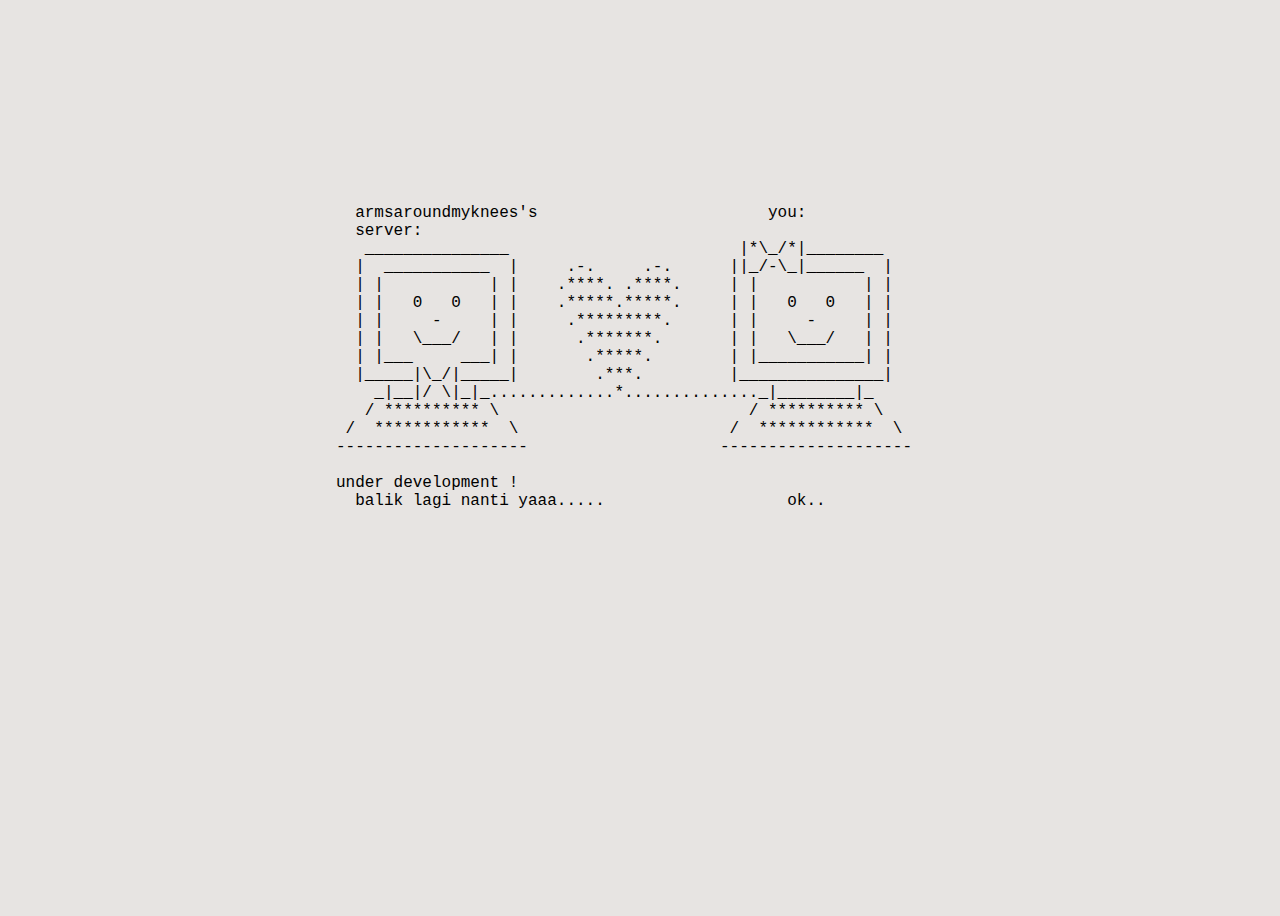
<file: index.html>
<!DOCTYPE html>
<html lang="en">
<head>
    <meta charset="UTF-8">
    <meta name="viewport" content="width=device-width, initial-scale=1.0">
    <title>armsaroundmyknees</title>
    <style>
/*
* Prefixed by https://autoprefixer.github.io
* PostCSS: v8.4.14,
* Autoprefixer: v10.4.7
* Browsers: last 4 version
*/


:root {
    --accent-color: #5aada6;
  }


* {
    overflow: hidden;
}

@import url('https://fonts.googleapis.com/css2?family=Fragment+Mono&display=swap');

::-moz-selection { /* Code for Firefox */
    color: white;
    background: var(--accent-color);
  }
  
  ::selection {
    color: white;
    background: var(--accent-color);
  }  

body {

    background-color: #e7e4e2;
    height: 100dvh;
   
    
}

pre {
    font-family: 'Fragment Mono', monospace;
    font-size: 0.60em;
}

div {
    display: -webkit-box;
    display: -ms-flexbox;
    display: flex;
    -webkit-box-pack: center;
        -ms-flex-pack: center;
            justify-content: center;
    height: 40%;
    width: 100dvw;
    padding:2%;
    margin-top: 20vh;

}

pre:hover {
    color: var(--accent-color)
}


@media screen and (min-width: 768px) {
    div { padding: unset; }

    pre { font-size:1em;}
}
    </style>
</head>
<body>
    <div>
    <pre>
    armsaroundmyknees's                        you:
    server:
     _______________                        |*\_/*|________        
    |  ___________  |     .-.     .-.      ||_/-\_|______  |      
    | |           | |    .****. .****.     | |           | |      
    | |   0   0   | |    .*****.*****.     | |   0   0   | |      
    | |     -     | |     .*********.      | |     -     | |      
    | |   \___/   | |      .*******.       | |   \___/   | |      
    | |___     ___| |       .*****.        | |___________| |      
    |_____|\_/|_____|        .***.         |_______________|        
      _|__|/ \|_|_.............*.............._|________|_      
     / ********** \                          / ********** \        
   /  ************  \                      /  ************  \        
  --------------------                    --------------------     
                                                    
  under development !
    balik lagi nanti yaaa.....                   ok..
    </pre>
</div>
</body>
</html>
</file>
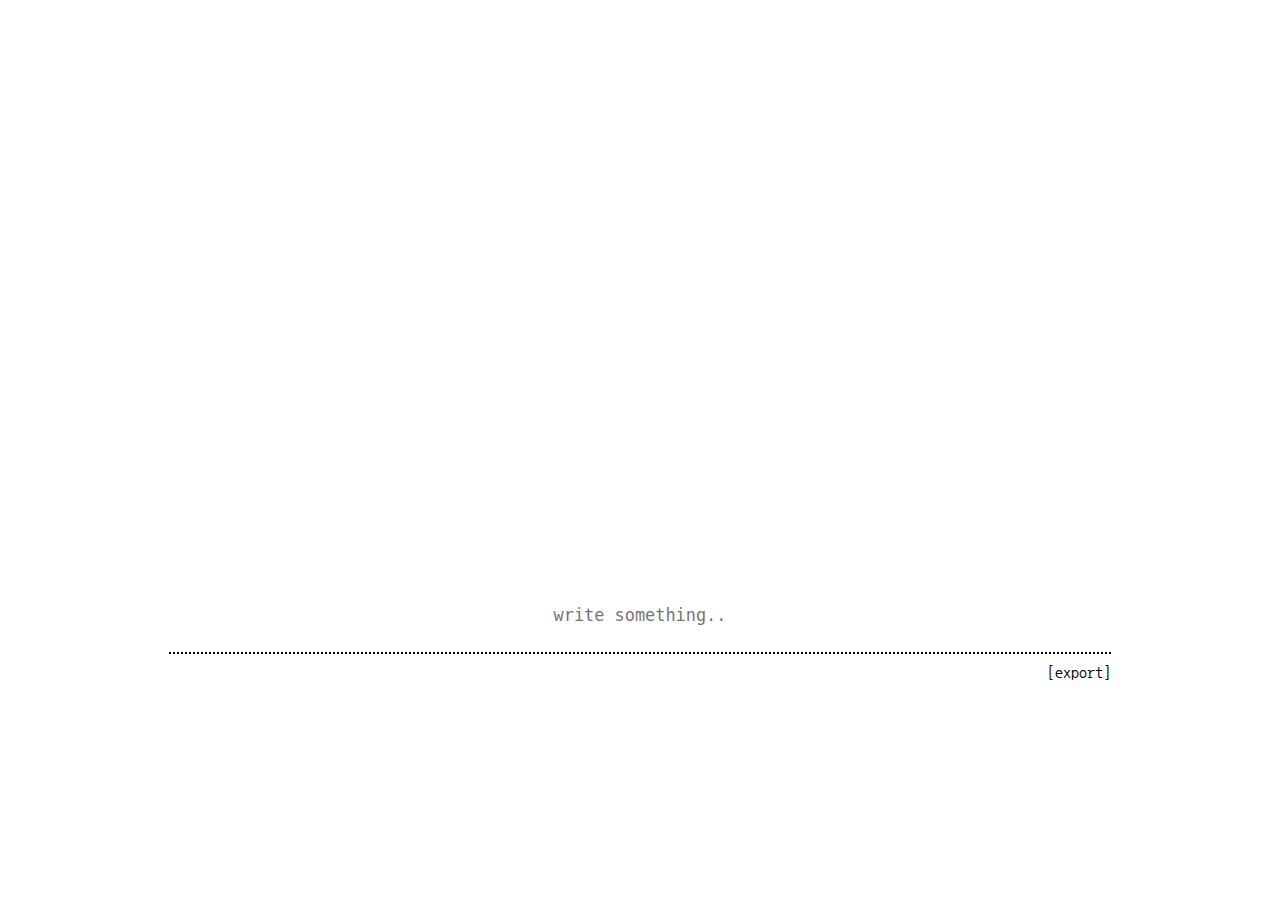
<file: rtype/index.html>
<!DOCTYPE html>
<html lang="en">
<head>
    <meta charset="UTF-8">
    <meta name="viewport" content="width=device-width, initial-scale=1.0">
    <title>ransomtype</title>
    <style>
      /*
* Prefixed by https://autoprefixer.github.io
* PostCSS: v8.4.14,
* Autoprefixer: v10.4.7
* Browsers: last 4 version
*/

  @import url('https://fonts.googleapis.com/css2?family=Abril+Fatface&family=Nanum+Gothic+Coding:wght@400;700&family=Pacifico&family=Ultra&display=swap');

body {
    font-family: 'Nanum Gothic Coding', monospace;
}

* {
-webkit-box-sizing: border-box;
        box-sizing: border-box;
margin: 0;
padding: 0;
-webkit-transition: 300ms cubic-bezier(0.19, 1, 0.22, 1) all;
-o-transition: 300ms cubic-bezier(0.19, 1, 0.22, 1) all;
transition: 300ms cubic-bezier(0.19, 1, 0.22, 1) all; }

a, a:link, a:visited {
    color:black;
    text-decoration: none;
}
a:active, a:hover {
    text-decoration: underline;
}

.container {
    width: 100dvw;
    height: 100dvh;
    /* border: 1px solid black; */
    display: -webkit-box;
    display: -ms-flexbox;
    display: flex;
    -ms-flex-wrap: nowrap;
        flex-wrap: nowrap;
    -webkit-box-orient: vertical;
    -webkit-box-direction: normal;
        -ms-flex-direction: column;
            flex-direction: column;
    margin: auto;
    padding: 10dvh 4vw;
    gap: 1dvh;
    -webkit-box-align: center;
        -ms-flex-align: center;
            align-items: center;
    -ms-flex-line-pack: center;
        align-content: center;

}

.typography {
    width: 100%;
    min-height: 50%;
    display: -webkit-box;
    display: -ms-flexbox;
    display: flex;
    overflow:hidden;
    font-size:1em;
    -webkit-box-align: center;
        -ms-flex-align: center;
            align-items: center;
    -webkit-box-pack: center;
        -ms-flex-pack: center;
            justify-content: center;
    /* border: 1px solid green; */
    white-space: pre-wrap;
    text-align: center;
    /* word-wrap: break-word; */
    -webkit-box-flex: 1;
        -ms-flex: 1 0 auto;
            flex: 1 0 auto;
}

.typography div {
    letter-spacing: .1em;
    word-spacing: .4em;
    line-height: 1.9em;
    /* white-space:pre-wrap; */
    max-width: 50ch;
}

.typography div span {
    
    display: inline-block;
}

.noFonts {
    font-size:2em;
}

.type {
    padding: 10%;
    width: 100%;
    min-height: 10%;
    height: auto;
    text-align: right;
    -webkit-box-flex: 1;
        -ms-flex: 1 0 auto;
            flex: 1 0 auto;
    display: -webkit-box;
    display: -ms-flexbox;
    display: flex;
    -ms-flex-wrap: nowrap;
        flex-wrap: nowrap;
    -webkit-box-orient: vertical;
    -webkit-box-direction: normal;
        -ms-flex-direction: column;
            flex-direction: column;
}


#ransom-it {
    width: 100%;
    min-height: 10%;
    border: 0;
    resize: none;
    font-size: 1.3em;
    padding: 3%;
    border-bottom: 2px dotted black;
    /* background-color: green; */
    margin-bottom: 10px;
    color:#333;
    text-align: center;
}

#ransom-it:focus {
    outline:none !important;
}g
    </style>
</head>
<body>
    <div class="container">
        <div class="typography"><p></p></div>
        <form class="type" autocomplete="off">
                <textarea placeholder="write something.." id="ransom-it" name="ransom-it" rows="1" maxlength="100"></textarea>
                <a id="export" href="">[export]</a>
            </form>
    </div>
</body>
<script type="text/javascript" src="html2canvas.min.js"></script>
<script>
    let fontsList = [
  "Abril Fatface",
  "Nanum Gothic Coding",
  "monospace",
  "sans-serif",
  "sans-serif",
  "system-ui",
  "Pacifico",
  "monospace",
  "Ultra",
  "cursive",
  "system-ui",
  "fantasy"
];

function crazyRandomFont() {
  let fontWeightList = ["bold", "normal", "normal", "normal", "normal"];
  let fontStyleList = ["normal", "oblique", "normal", "normal"];
  let fontSizeList = ["2em", "1.4em", "1.9em", "1.4em"];
  let fontRotationList = ["-30deg", "0deg", "2deg", "5deg", "-4deg", "10deg", "0", "0", "0", "0", "0", "0"];
  //
  randomFonts = Math.floor(Math.random() * (fontsList.length - 1));
  randomWeight = Math.floor(Math.random() * 3);
  randomStyle = Math.floor(Math.random() * 4);
  randomSize = Math.floor(Math.random() * 3);

  //
  return `font-family:${fontsList[randomFonts]}; font-weight:${fontWeightList[randomWeight]};  font-style:${fontStyleList[randomStyle]}; font-size:${fontSizeList[randomSize]}; transform: rotate(${fontRotationList[randomFonts]});`;
}

document.getElementById("ransom-it").addEventListener("input", (e) => {
    if (e.target.value) {


        let splitedChar = e.target.value
      .split("")
      .map((v) =>
        Math.round(Math.random()) ? v.toUpperCase() : v.toLowerCase()
      );

    let charToSpan = splitedChar
      .map((character) => {

        if (character === "\n") {
            return `<br/>`

        } else {
        return `<span style="${crazyRandomFont()}">${character}</span>`;
        }
      })
      .join("");


      document.querySelector(".typography").classList.add("noFonts")
      document.querySelector(".typography").innerHTML = `<div>${charToSpan}</div>`


    } else {
        document.querySelector(".typography").classList.remove("noFonts")
        document.querySelector(".typography").innerHTML =  `
feel free to write your thoughts /
your vents /
love letter / hate letter /
your favorite things /
anything!
        


@armsaroundmyknees`
    }
});


const tx = document.getElementsByTagName("textarea");
for (let i = 0; i < tx.length; i++) {
  tx[i].setAttribute("style", "height:" + (tx[i].scrollHeight) + "px;overflow-y:hidden;");
  tx[i].addEventListener("input", OnInput, false);
}

function OnInput() {
  this.style.height = 'auto';
  this.style.height = (this.scrollHeight) + "px";
}


// oninput = (event) => {};


document.getElementById("export").addEventListener("click", function(e) {
    e.preventDefault()

    // console.log(this)

    if (tx[0].value) {
        
    html2canvas(document.querySelector(".typography")).then(canvas => {

let a = document.createElement("a"); //Create <a>
a.href = canvas.toDataURL(); //Image Base64 Goes here
a.download = `exported_${tx[0].value.slice(0,5)}.png`; //File name Here
a.click(); //Downloaded file


        
    // console.log(canvas.toDataURL())
});

} else {
        alert("you cant export when input is ewmpty")
    }
})

</script>

</html>
</file>
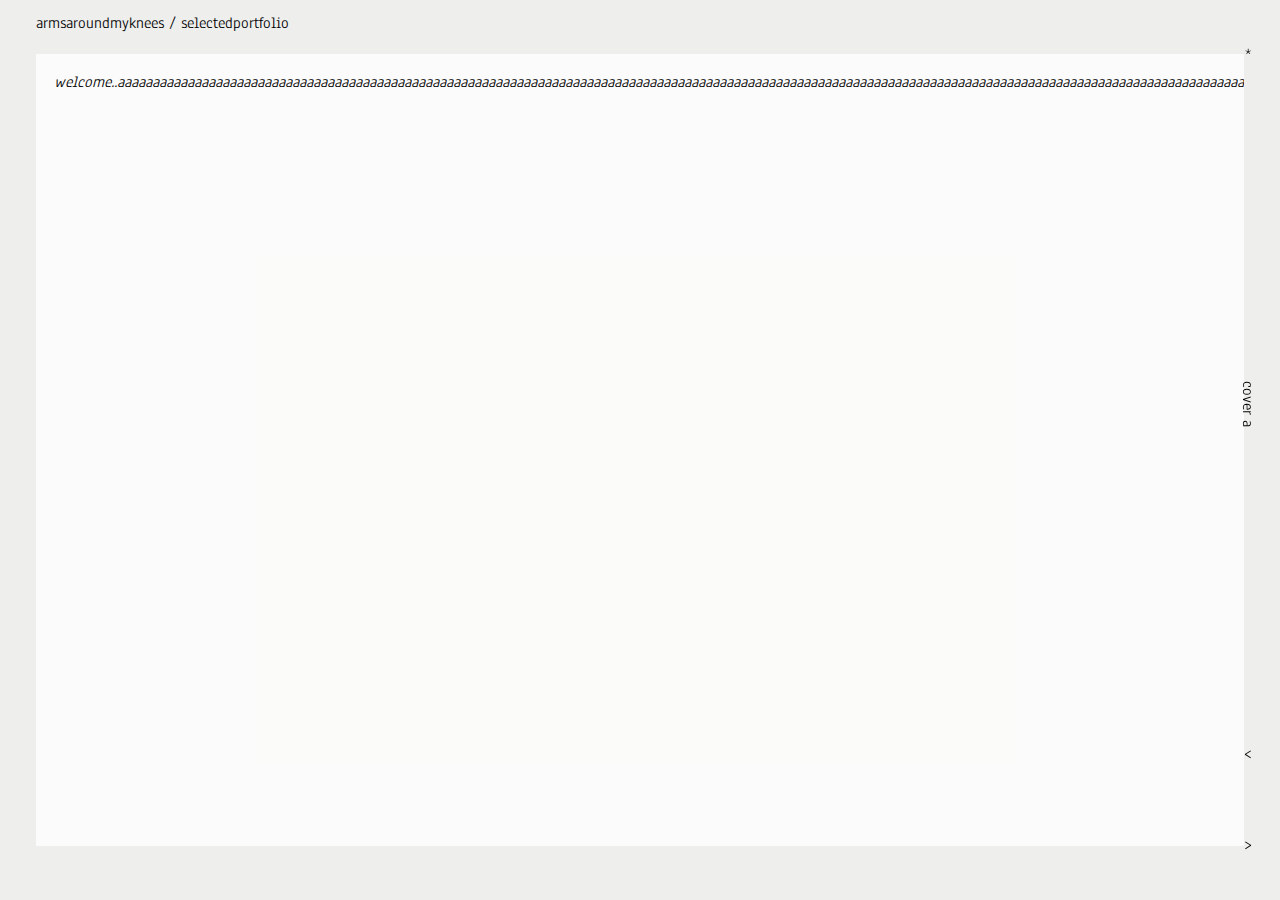
<file: selectedportfolio/index.html>
<!DOCTYPE html>
<html lang="en">


<head>
    <meta charset="UTF-8">
    <meta name="viewport" content="width=device-width, initial-scale=1, maximum-scale=1">
    <title>etosatrio - selected portfolio</title>
    <link rel="stylesheet" href="ui/frontend_ui.css">
    <style>@import url('https://fonts.googleapis.com/css2?family=Anaheim&display=swap');</style>
</head>


<body>
    <div class="layout-container">
        <nav class="header">armsaroundmyknees / selectedportfolio </nav>
        <main class="contents">
            <!-- <div class="content-wrap" id="content1">
                <div class="content-A">a 1</div>
                <div class="content-B">b 2</div>
            </div>
            <div class="content-wrap" id="content2">
                <div class="content-A single-content">a 2</div>
            </div>
            <div class="content-wrap" id="content3"> -->
            </main>
    </div>

    <div class="buttons-container">
        <div class="button-all">*</div>
        <div class="button-title"><span>title</span></div>
        <div class="button-prev"><</div>
        <div class="button-next">></div>
    </div>

    <!-- <div class="allpages-close-menu"></div>
    <div class="allpages-menu-container"> -->

    <script type="text/javascript" src="ui/frontend_ui.js"></script>



</body>
</html>
</file>
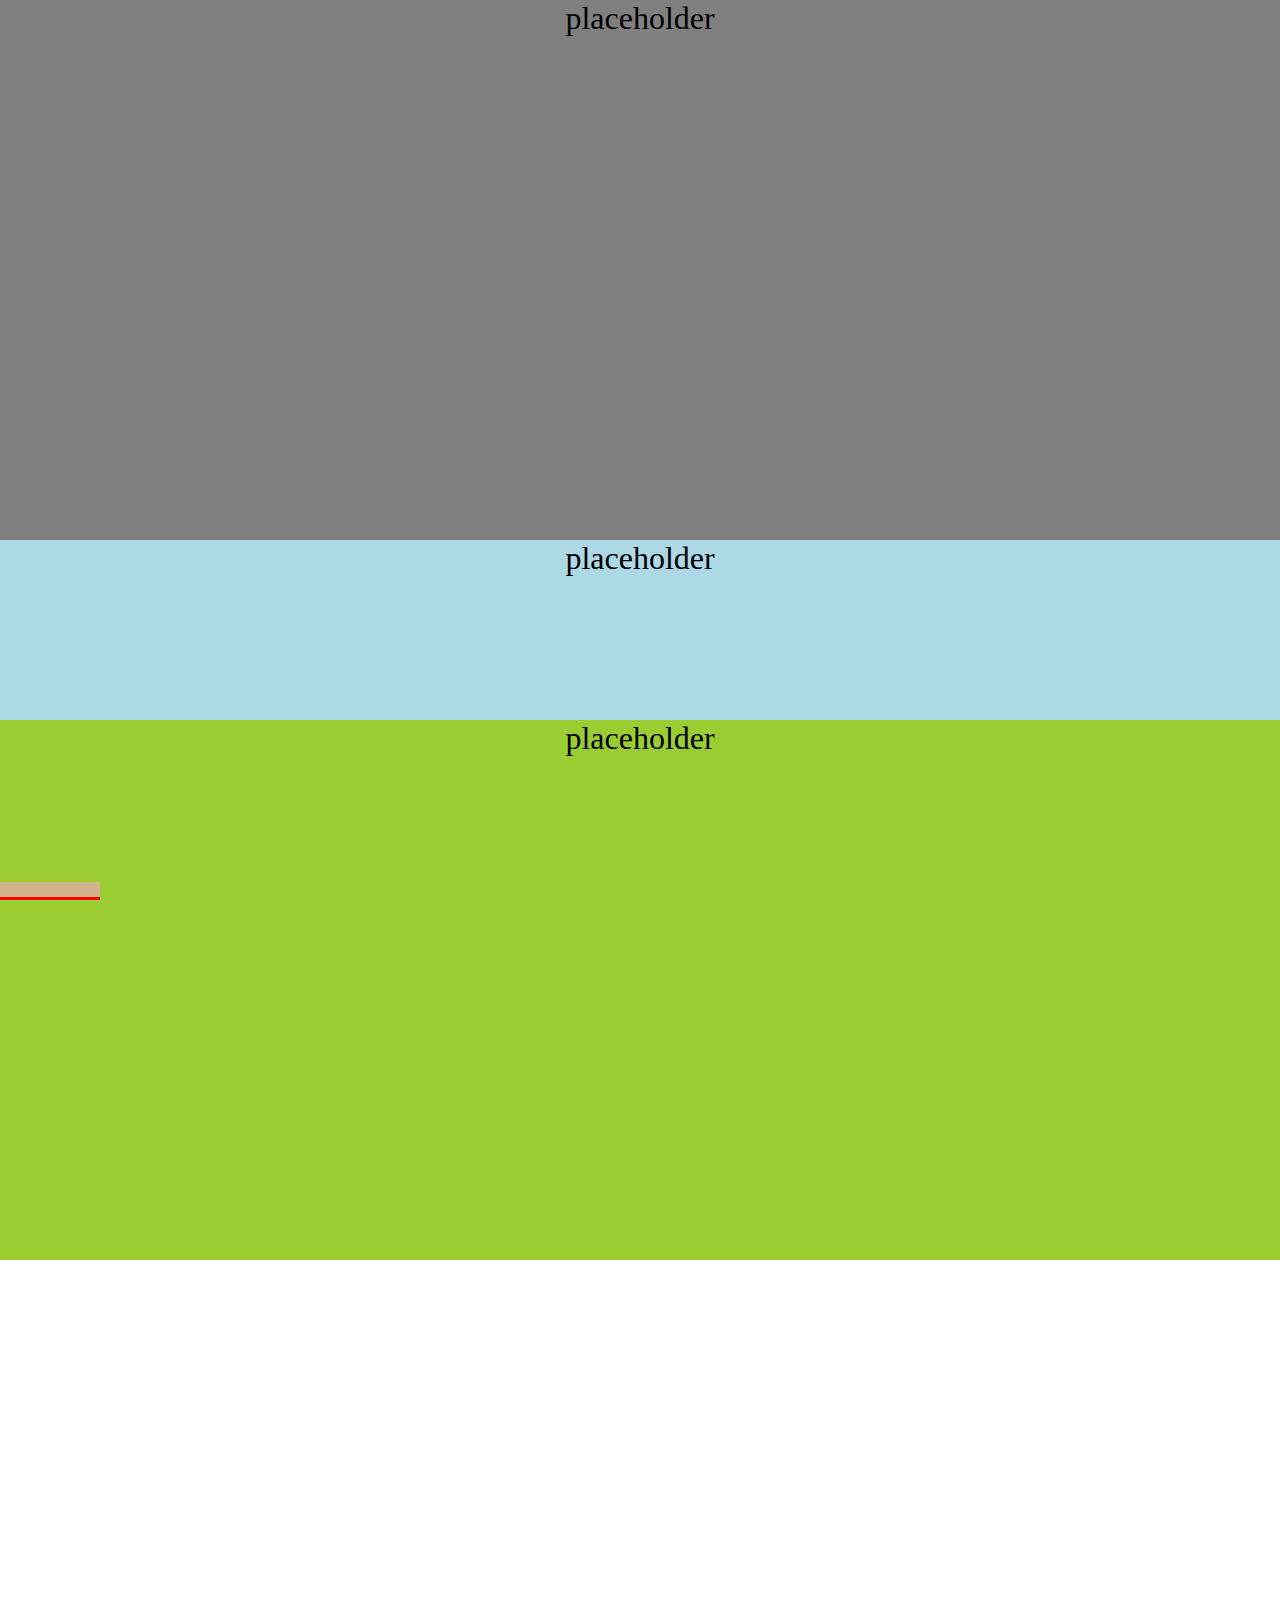
<file: selectedportfolio/test.html>
<!DOCTYPE html>
<html lang="en">
<head>
    <meta charset="UTF-8">
    <meta name="viewport" content="width=device-width, initial-scale=1.0">
    <title>Document</title>
    <link rel="stylesheet" href="test.css">
</head>
<body>
    <div class="floating"></div>
    <div class="wrapper">
    <section class="satu">placeholder</section>
    <section class="dua">
        <!-- <section class="dua-1"></div> -->
            placeholder
    </section>
    <section class="tiga">placeholder</section>

    <h1 class="log"></h1>
</div>
    <script src="test.js"></script>
</body>
</html>
</file>
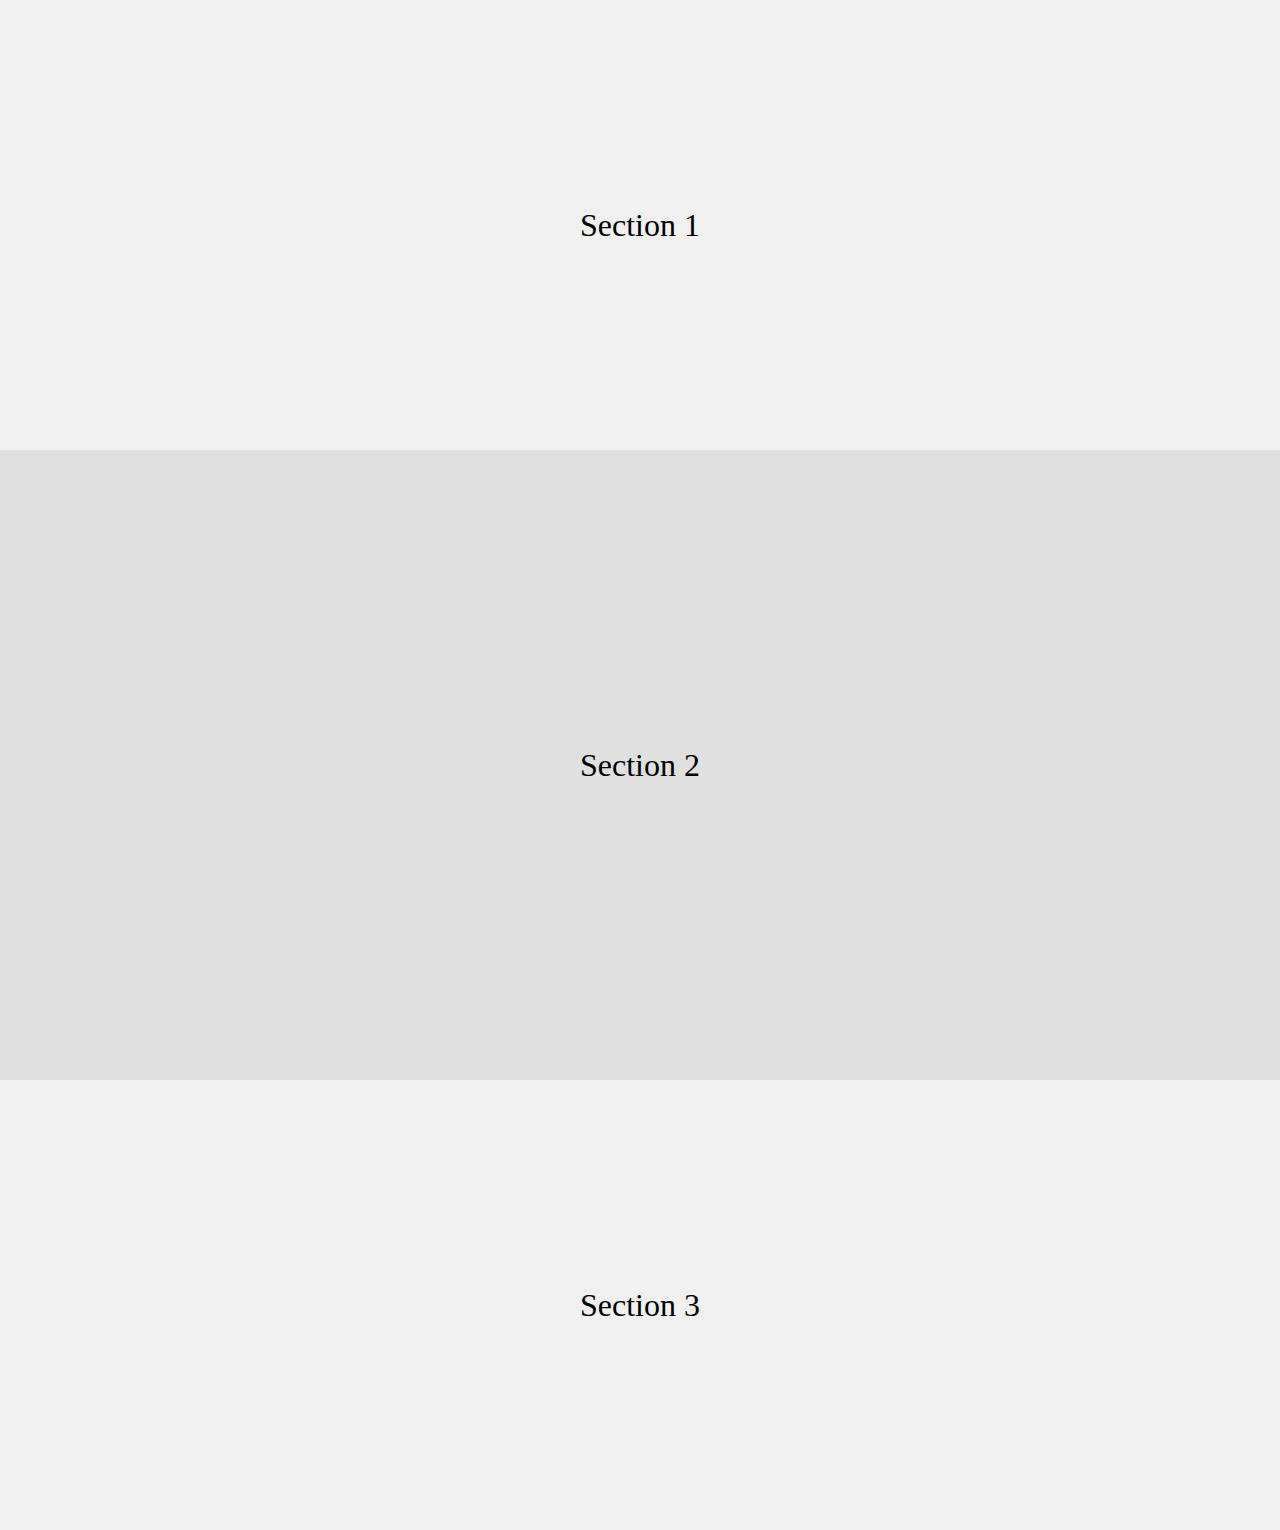
<file: selectedportfolio/test2.html>
<!DOCTYPE html>
<html lang="en">
<head>
  <meta charset="UTF-8">
  <meta name="viewport" content="width=device-width, initial-scale=1.0">
  <style>
    body {
      margin: 0;
      padding: 0;
    }

    .section {
      width: 100vw;
      display: flex;
      align-items: center;
      justify-content: center;
      font-size: 2em;
    }

    .section:nth-child(odd) { background-color: #f0f0f0; min-height: 50vh; }
    .section:nth-child(even) { background-color: #e0e0e0; min-height: 70vh; }
  </style>
</head>
<body>
  <div class="section">Section 1</div>
  <div class="section">Section 2</div>
  <div class="section">Section 3</div>
  <!-- Tambahkan bagian sesuai kebutuhan -->

  <script>
    function handleScroll() {
      const sections = document.querySelectorAll('.section');
      const scrollPosition = window.scrollY;

      sections.forEach((section, index) => {
        const sectionTop = section.offsetTop;
        const sectionHeight = section.offsetHeight;
        const windowHeight = window.innerHeight;

        // Hitung persentase posisi scroll
        const scrollPercentage = ((scrollPosition - sectionTop) / (sectionHeight - windowHeight)) * 100;

        console.log(`User berada di div ke-${index + 1} dengan persentase scroll: ${scrollPercentage.toFixed(2)}%`);
      });
    }

    window.addEventListener('scroll', handleScroll);
  </script>
</body>
</html>
</file>
<file: selectedportfolio/ui/frontend_ui.css>
:root {
    --light-background: #eeeeed;
    --light-background-text: #1b1b1b;
    --border-color: #8f8f8f33; 
    --accent-color: #5aada6;
    --accent-color-danger: #d65858;
    --no-color: #ffffff00;
  }

  
  ::selection {
    background: var(--accent-color);
    color: var(--light-background);
  }  

* {
    -webkit-box-sizing: border-box;
            box-sizing: border-box;
    margin: 0;
    padding: 0;
    /* border: 1px dotted silver; */
}




body {
  font-family: 'Anaheim', sans-serif;
}

/* layout container */
.layout-container {
    background-color: var(--light-background);
    height: 100dvh;
    width: 100dvw;
}

/* header container */
.header {
  background-color: var(--light-background);
  /* border: 1px solid black; */
  padding: 1dvh 2dvh;
  height: 5dvh;
  width: 100%;
  position: fixed;
  top:0;
  right:0;
  display:flex;
  align-items: center;
}

/* content container */
.contents {
  background-color: var(--no-color);
  height: 91%;
  width: 100%;
  display: flex;
  flex-direction: row;
  overflow-x: hidden;
  /* overflow-x: scroll; */
  gap: 5vh;
  justify-content: flex-start;
  flex-wrap: nowrap;
  scroll-snap-type: x mandatory;
  scroll-behavior: smooth;
}

.content-wrap {
  flex: 1 0 auto;
  background-color: var(--no-color);
  display: grid;
  grid-template-areas:
  "contentA"
  "contentB";
  width: 100%;
  height: 100%;
  grid-template-columns: 100vw;
  grid-template-rows: 1fr 1fr;
  scroll-snap-align: center;
}

.content-A, .content-B {
/* border: 2px solid var(--border-color); */
padding:2vh 2vh;
overflow: hidden;
}

.content-A {
margin-top: 5vh;
grid-area: contentA;
background-color: rgba(255, 255, 255, 0.747);
}

.content-B {
grid-area: contentB;
background-color: rgba(255, 255, 255, 0.863);
}


/* button container */
.buttons-container {
background-color: var(--no-color);
/* border: 1px solid var(--border-color); */
height: 9dvh;
width: 100dvw;
position: absolute;
bottom:0;
right: 0;
z-index: 10;
padding: 1dvh 1dvh;
display: flex;
flex-direction: row;
flex-wrap: nowrap;
justify-content: space-between;
}

.buttons-container > * {
  background-color: var(--no-color);
  width: 15%;
  height: 100%;
  display: flex;
  justify-content: center;
  align-items: center;
  transition: all 100ms ease-in-out;
  /* border-right: 1px solid black; */
}

.buttons-container .button-title {
  background-color: var(--no-color);
  flex-grow:1;
  height: 100%;
}

.buttons-container .button-title span {
  width: 100%;
  text-align: center;
}


.buttons-container > *:hover {
  font-size: 2em;
  cursor: pointer;
}

.buttons-container .button-title:hover {
  font-size: 1em;
}


/* all pages menu container */

.allpages-menu-container {
  width: 100dvw;
  height: 100dvh;
  background-color: var(--light-background);
  position: absolute;
  top:0;
  z-index: 998;
  padding:12vh 0;
 }


.allpages-menu-button {
  background-color: var(--light-background);
  /* border: 1px solid black; */
  position: relative;
  width: 90%;
  height: 100%;
  display: flex;
  align-items: center;
  align-content: center;
  justify-content: center;
  flex-flow: row wrap;
  gap:10px;
  left:0;
  right:0;
  top:0;
  bottom:0;
  margin:auto; 
}

.allpages-menu-button > * {
  padding:2.3vh;
  align-items: center;
  height: 5%;
  min-width: 10%;
  background-color: rgb(207, 222, 226);
  color:black;
  cursor: pointer;
  flex-shrink: 1;
  flex-grow: 0;
  flex-basis: auto;
  display: flex;
  justify-content: center;
}


.allpages-menu-button > *:nth-child(odd) {
  background-color: rgb(233, 229, 223);
}

.allpages-close-menu {
  background-color: var(--accent-color-danger);
  width: 100dvh;
  height: 10dvh;
  position: absolute;
  bottom:0;
  right: 0;
  z-index: 999;
  cursor: pointer;
}

@media screen and (min-width: 768px) {

  .header {
    padding: 1vh 4vh;
  }

  .contents {
    width: 100vw;
    padding: 6vh 4vh;
    height: 100vh;

  }

  .content-wrap {
    height: 100%;
    grid-template-areas:
    "contentA contentB";
    width: 100%;
    grid-template-columns: 1fr 1fr;
    grid-template-rows: 1fr;
    margin-top: unset;

  }

  .content-A {
    margin-top: unset;
    grid-area: contentA;
    }

  .buttons-container {
    height: 100%;
    width: 5%;
    bottom:unset;
    top:0;
    z-index: 10;
    padding: 1vh 1vh;
    flex-direction: column;
    }

    .buttons-container > * {
      width: 100%;
      height: 15%;
      /* border-right: unset;
      border-bottom: 1px solid black; */
    }
    
    .buttons-container .button-title {
      width: 100%;
      flex-grow:1;
    }
    
    .buttons-container .button-title span {
      /* transform: rotate(90deg); */
      writing-mode: vertical-lr;
      text-align: center;
      /* background-color: red; */
      display:flex;
      justify-content:center;
      align-items:center;
    }


    .allpages-menu-button {
      width: 30%;
    } 

    .allpages-close-menu {
      width: 10dvh;
      height: 100dvh;
      bottom: unset;
      top:0;
    }

}


/* all layout */

.hidden {
  display: none;
}

.single-content {
  grid-column: 1 / -1;
  grid-row: 1 / -1;
}
</file>
<file: selectedportfolio/test.css>
* {
    box-sizing: border-box;
    margin: 0;
    padding: 0;
}

body {
    height: 500vh;
    /* overflow: hidden; */
}

.satu {
    width: 100%;
    height: 60vh;
    background-color: gray;
}

.dua {
    width: 100%;
    height: 20vh;
    background-color: lightblue;
    /* position: relative; */
}

.dua-1 {
    position: absolute;
    bottom: -3vh;
    width: 0%;
    height: 3vh;
    background-color: gray;
    transition: all 100ms ease-in-out;
}


.tiga {
    width: 100%;
    height: 60vh;
    background-color: yellowgreen;
}

.floating {
    width: 100px;
    height: 2vh;
    background-color: tan;
    position: fixed;
    border-bottom:3px solid red;
    bottom:0;
    transition:all 500ms;
    transition-timing-function: cubic-bezier(.64,.17,.19,1.3);
    z-index: 1;
}

.wrapper {
    position: relative;
}

h1 {
    font-size: 5em;
}

section {
    color:black;
    font-size: 2em;
    text-align: center;
}
</file>
